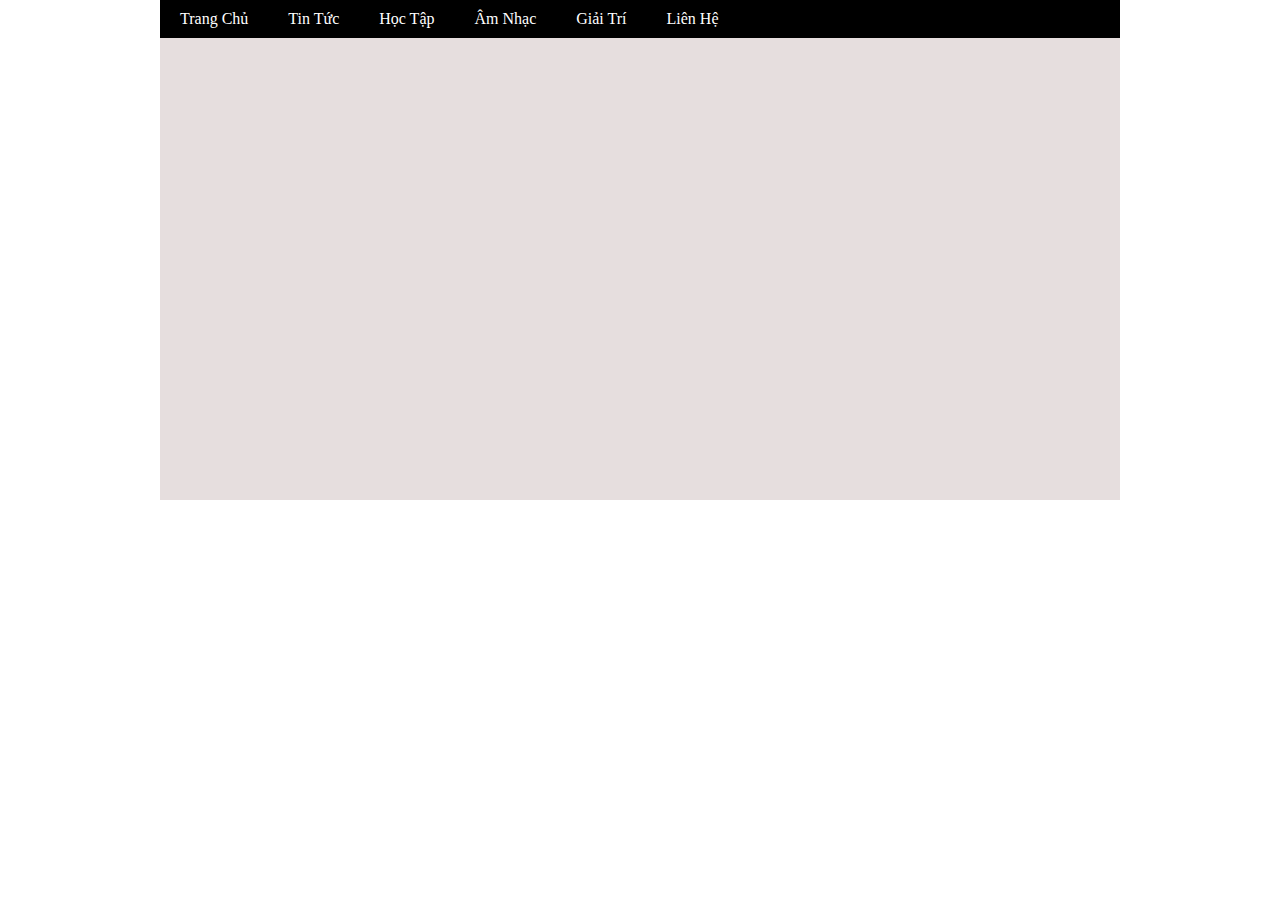
<file: BTVN_Buoi4/buoi_4.html>
<!DOCTYPE html>
<html lang="en">
<head>
    <meta charset="UTF-8">
    <meta name="viewport" content="width=device-width, initial-scale=1.0">
    <meta http-equiv="X-UA-Compatible" content="ie=edge">
    <title>BTVN Buoi 4</title>
    <link rel="stylesheet" href="Buoi_4.css">
    
</head>
<body>
        <div class="all">
                <ul class="menu" >
                    <li>Trang Chủ</li>
                    <li>Tin Tức</li>
                    <li class="hoctap">Học Tập
                        <ul class="hoctap1">
                        <li class="web">Web
                                    <ul class="menu1">
                                    <li>HTML</li>
                                    <li>CSS</li>
                                    <li>Javascript</li>
                                    </ul>
                             </li>
                        <li>Java</li>
                        <li>Python</li>
                        <li>C++</li>
                        </ul>
                    </li>
                    <li class="amnhac">Âm Nhạc
                        <ul class="sub">
                            <li>Ballad</li>
                            <li>Pop</li>
                        </ul>
                    </li>
                    <li>Giải Trí</li>
                    <li>Liên Hệ</li>
         </ul>
     </div>
</body>
</html>
</file>
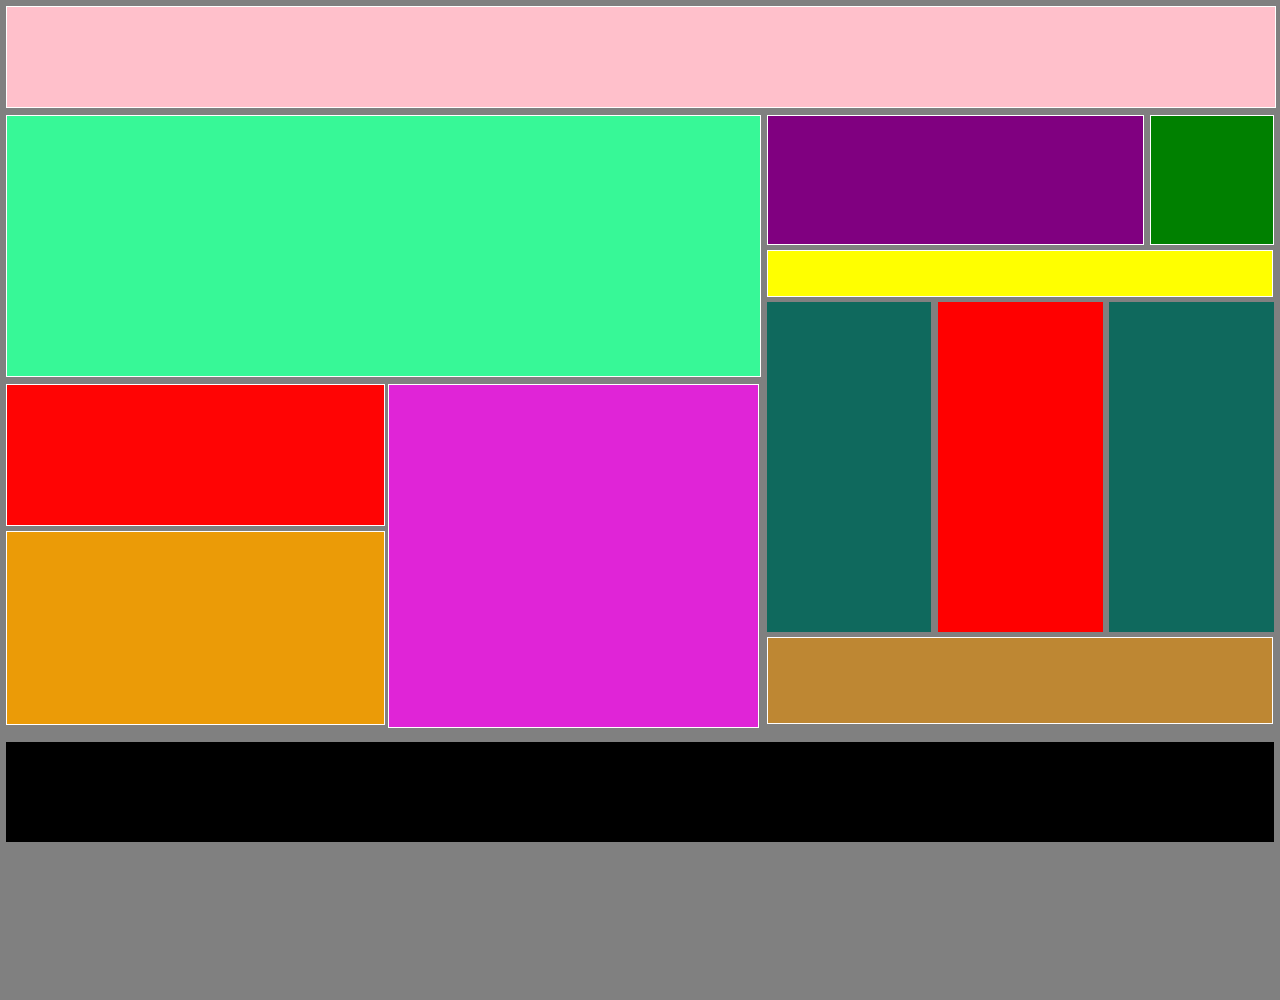
<file: Buoi_2/BTVN_Buoi2.html>
<!DOCTYPE html>
<html lang="en">
<head>
    <meta charset="UTF-8">
    <meta name="viewport" content="width=device-width, initial-scale=1.0">
    <meta http-equiv="X-UA-Compatible" content="ie=edge">
    <link href="./style.css" rel="stylesheet" type="text/css" >
    <title>BTVN Buổi 2</title>
    
</head>
<body>
    
    <div id="allpage">
        <div style="padding: 0.5%">
            <div id="header"></div>
        </div>
        <div id="content">
            <div id="left">
                <div id="lefttop"></div>
                <div id="leftbot">
                    <div id="leftbotbot">
                        <div id="leftbotbottop"></div>
                        <div id="leftbotbotbot"></div>
                    </div>
                    <div id="leftbotright"></div>
                </div>
            </div>
            <div id="right">
                <div id="righttop">
                    <div id="righttopleft"></div>
                    <div id="righttopright"></div>
                </div>
                <div id="rightmenu"></div>
                <div id="rightbot">
                    <div id="rightbotleft"></div>
                    <div id="rightbotmid"></div>
                    <div id="rightbotright"></div>
                </div>
                <div id="rightfooter"></div>
            </div>
        </div>
        <div id=footer></div>
    </div>
</body>
</html>
</file>
<file: BTVN_Buoi4/Buoi_4.css>
*{
    margin:0px;
    padding: 0px;
}
.all{
    width:960px;
    height: 500px;
    background: rgb(230, 222, 222);
    margin: auto;
    
}
.menu{
    background:black;
    display: flex;
    justify-content: left;
}
.menu li{
    display: inline-block;
    padding: 10px 20px;
    color:white;
    cursor: pointer;
}
.menu li:hover{
    background: red;
}
.hoctap{
    position: relative;
}
.hoctap .hoctap1{
    position: absolute;
    display: none;
    padding: 0px;
    margin: 0px;
    margin-top: 10px;
    margin-left: -20px;
}
.hoctap:hover .hoctap1{
    display: block;
}
.hoctap .hoctap1 li{
    color:black;
}
#hoctap1 li:hover{
    background:white;
}
.hoctap1 li{
    background:white;
    width: 100px;

}
.web{
    position: relative;
}
.web .menu1{
    position: absolute;
    display: none;
    padding: 0px;
    margin: 0px;
    margin-left: 110px;
    margin-top: -28px;
}
.web:hover .menu1{
    display: block;
}
.web .menu1 li{
    background:white;
    color: black;
}
.menu1 li:hover{
    background: red;
}
.amnhac:hover .sub{
    display: block;
}
.amnhac .sub{
    position: absolute;
    display: none;
    padding: 0px;
    margin: 0px;
    margin-top: 10px;
    margin-left: -20px;
   
}

.amnhac{
    position: relative;
}
.amnhac li{
    background:white;
    width: 100px;
}
.amnhac:hover li{
    color:black;
}
</file>
<file: Buoi_2/style.css>
*{
    margin: 0;
    padding: 0;
}

#allpage{
    width: 100%;
    background: grey;
    height: 1000px;
}
#header{
    width: 100%;
    height: 100px;
    background: pink;
    border: 1px solid white;
}
#content{
    width: 99%;
    height: 630px;
    margin: 0 0.5%;
}
#left{
    width: 60%;
    height: 630px;
    float: left;
}
#lefttop{
    width: 99%;
    height: 260px;
    background: rgb(55, 248, 151);
    border: 1px solid white;
}
#leftbot{
    width: 99%;
    height: 340px;
    margin-top: 1%;
}


#leftbotbot{
    width: 50%;
    height: 340px;
    float: left;
}

#leftbotbottop{
    width: 100%;
    height: 140px;
    background: rgb(255, 4, 4);
    border: 1px solid white;
}

#leftbotbotbot{
    width: 100%;
    height: 192px;
    background: rgb(235, 155, 7);
    margin-top: 1.25%;
    border: 1px solid white;
}
#leftbotright{
    float: right;
    width: 49%;
    background: rgb(224, 36, 215);
    height: 342px;
    border: 1px solid white;
}


/*Bên phải*/
#right{
    width: 40%;
    height: 630px;
    float: right;
}

#righttop{
    width: 100%;
    height: 130px;
}
#righttopleft{
    width: 74%;
    height: 128px;
    border: 1px solid white;
    background: purple;
    float: left;
}
#righttopright{
    width: 24%;
    height: 128px;
    border: 1px solid white;
    background: green;
    float: right;
}
#rightmenu{
    width: 99.5%;
    background: yellow;
    height: 45px;
    margin: 1% 0;
    border: 1px solid white;
}


#rightbot{
    width: 100%;
    height: 330px;
    margin: 1% 0;
}
#rightbotleft{
    width: 32.5%;
    height: 330px;
    background: rgb(15, 105, 93);
    float: left;
}
#rightbotmid{
    width: 32.5%;
    height: 330px;
    background: red;
    float: left;
    margin: 0 1.25%;

}
#rightbotright{
    width: 32.5%;
    height: 330px;
    background: rgb(15, 105, 93);
    float: right;

}


#rightfooter{
    width: 99.5%;
    height: 85px;
    background: rgb(190, 135, 51);
    border: 1px solid white;

}





#footer{
    width: 99%;
    margin: -0.2% 0.5%;
    background: black;
    height: 100px;

}
</file>
